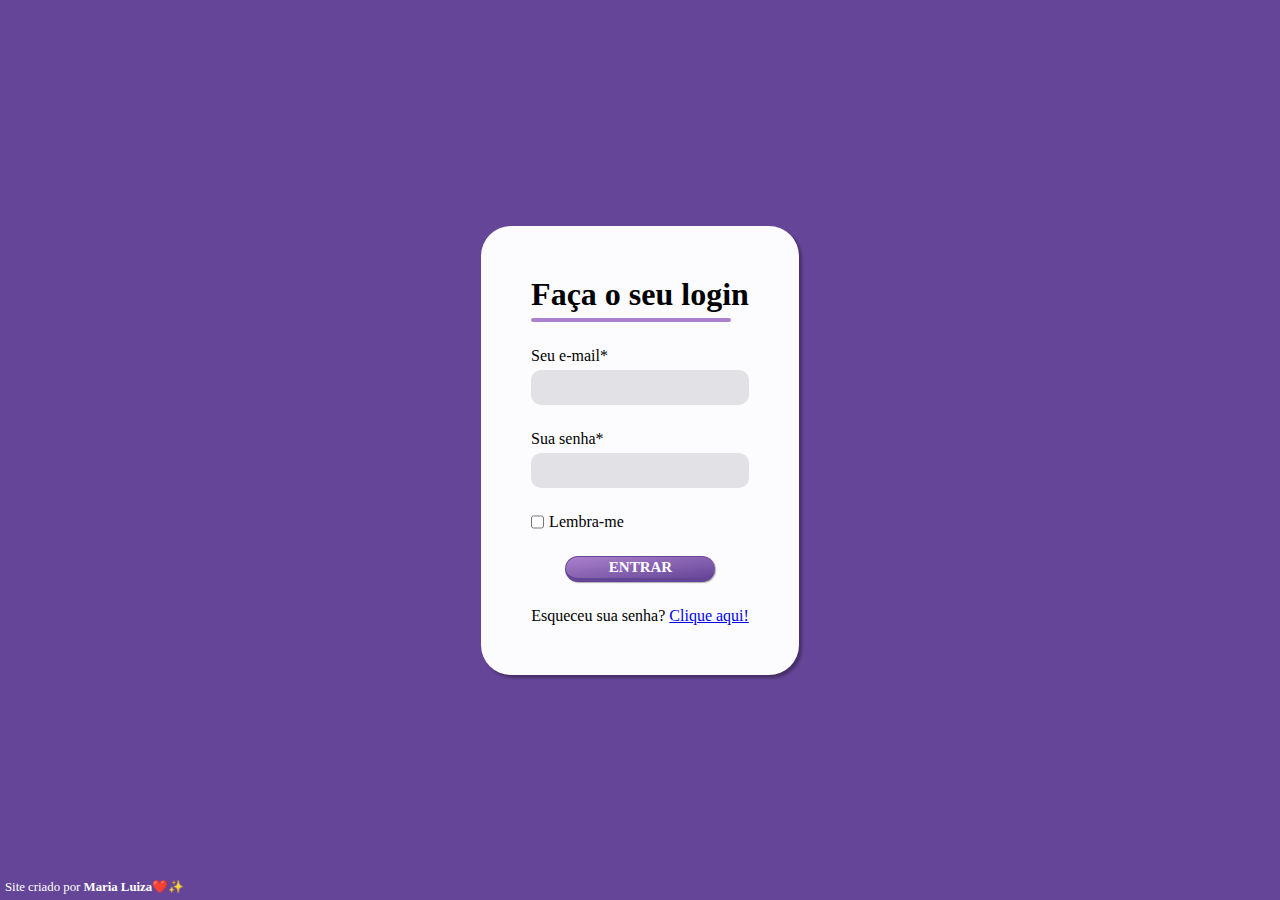
<file: index.html>
<!DOCTYPE html>
<html lang="pt-br">
<head>
    <meta charset="UTF-8">
    <meta name="viewport" content="width=device-width, initial-scale=1.0">
    <title>Formulário de Login</title>
    <link rel="stylesheet" href="style.css">
    <link rel="shortcut icon" href="favicon.png" type="image/x-icon">
</head>
<body>
    <main>

        <form action="">

            <div class="titulo">
                <h1>Faça o seu login</h1>
                <div class="barra-horizontal"></div>
            </div>

            <div class="campo">
                <label for="email">Seu e-mail*</label>
                <input type="email" id="email">
            </div>

            <div class="campo">
                <label for="password">Sua senha*</label>
                <input type="password" id="password">
            </div>

            <div class="lembra-me">
                <input type="checkbox" />
                <p>Lembra-me</p>
            </div>

            <button>ENTRAR</button>

            <p class="esqueceu-senha">
                Esqueceu sua senha? <a href="pagina01.html">Clique aqui!</a>
            </p>
        </form>

    </main>
    <footer>
        <p>
            Site criado por <a href="https://www.instagram.com/maria_luiza_camilo_/" target="_blank">Maria Luiza</a>❤️✨
        </p>
    </footer>
</body>
</html>
</file>
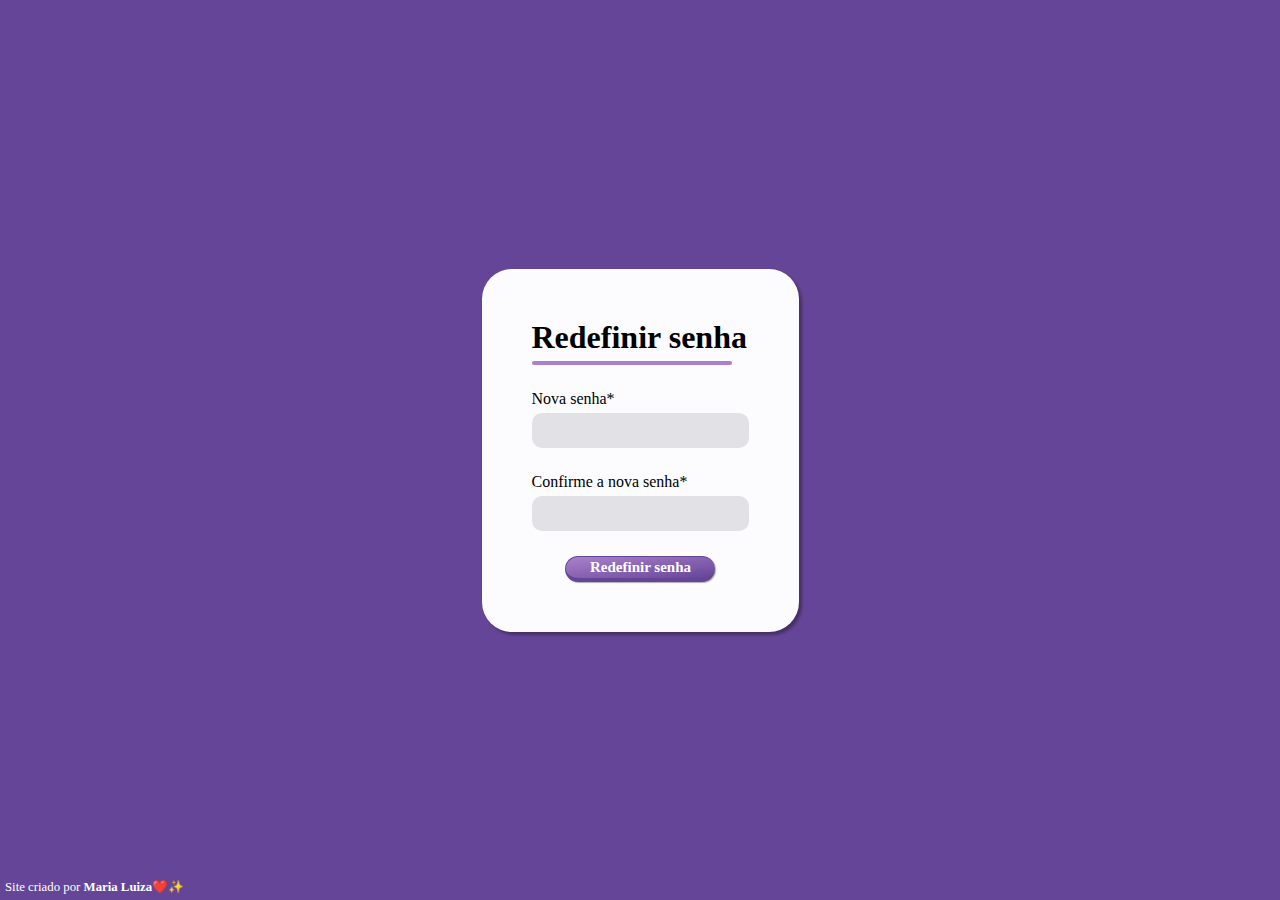
<file: pagina01.html>
<!DOCTYPE html>
<html lang="pt-br">
<head>
    <meta charset="UTF-8">
    <meta name="viewport" content="width=device-width, initial-scale=1.0">
    <title>Recuperar Senha</title>
    <link rel="stylesheet" href="style.css">
    <link rel="shortcut icon" href="favicon.png" type="image/x-icon">
</head>
<body>
    <main>

        <form action="">

            <div class="titulo">
                <h1>Redefinir senha</h1>
                <div class="barra-horizontal"></div>
            </div>

            <div class="campo">
                <label for="password">Nova senha*</label>
                <input type="password" id="password">
            </div>

            <div class="campo">
                <label for="password">Confirme a nova senha*</label>
                <input type="password" id="password">
            </div>
           
            
           <form class="butao"><button type="submit" formaction="index.html">Redefinir senha</button></form>
            
        </form>

    </main>
    <footer>
        <p>
            Site criado por <a href="https://www.instagram.com/maria_luiza_camilo_/" target="_blank">Maria Luiza</a>❤️✨
        </p>
    </footer>
</body>
</html>
</file>
<file: style.css>
@charset "UTF-8";

*{
    margin: 0;
    padding: 0;
    box-sizing: border-box;
}

body{
    font-family: "Montserrat";
    color: #000000;
    display: flex;
    height: 100vh;
    background-color:#654597;
    justify-content: center;
    align-items: center;    
}

form{
    background-color:#FCFCFF;
    padding: 50px;
    border-radius: 30px;
    box-shadow: 3px 3px 3px #0000004f;

    display: flex;
    flex-direction: column;
    gap: 25px;
}

form > h1{
    font-size: 2px; 
}

.titulo{
    display: flex;
    flex-direction: column;
    gap: 5px;
}

.barra-horizontal{
    background-color:#AB81CD;
    height: 4px;
    width: 200px;
    border-radius: 30px;
    
}

input{
    padding: 10px 20px;
    border-radius:10px ;
    border: none;
    background-color: #babac269;
}

.campo{
    display: flex;
    flex-direction: column;
    gap: 5px;
    
}

.lembra-me{
    display: flex;
    gap: 5px;
}

button{
    padding: 2px 0px;
    align-self: center;
    width: 150px;
    border-radius: 30px;
    background-image: linear-gradient(to left top, #654597, #AB81CD);
    box-shadow: 1px 1px 1px #0000004f;
    border: solid 1px #654597;
    border-right: 2px;
    border-bottom-width: 4px;
    font-size: 15px;
    color: white;
    font-weight: 600;
    font-family: "Montserrat";
    
}

.esqueceu-senha{
    text-align: center;
}

.butao{
    padding: 2px 0px;
    text-decoration: none;
    align-self: center;
    width: 150px;
    border-radius: 30px;
    background-image: linear-gradient(to left top, #654597, #AB81CD);
    box-shadow: 1px 1px 1px #0000004f;
    border: solid 1px #654597;
    border-right: 2px;
    border-bottom-width: 4px;
    font-size: 15px;
    color: white;
    font-weight: 600;
    font-family: "Montserrat";
    
}

footer{
    background-color:  #654597;
    color: white;
    position: absolute;
    bottom: 0%;
    width: 100%;
    font-size: 0.8em;
    padding: 5px;
}

footer a{
    color: white;
    font-weight: bold;
    text-decoration: none;
}
</file>
